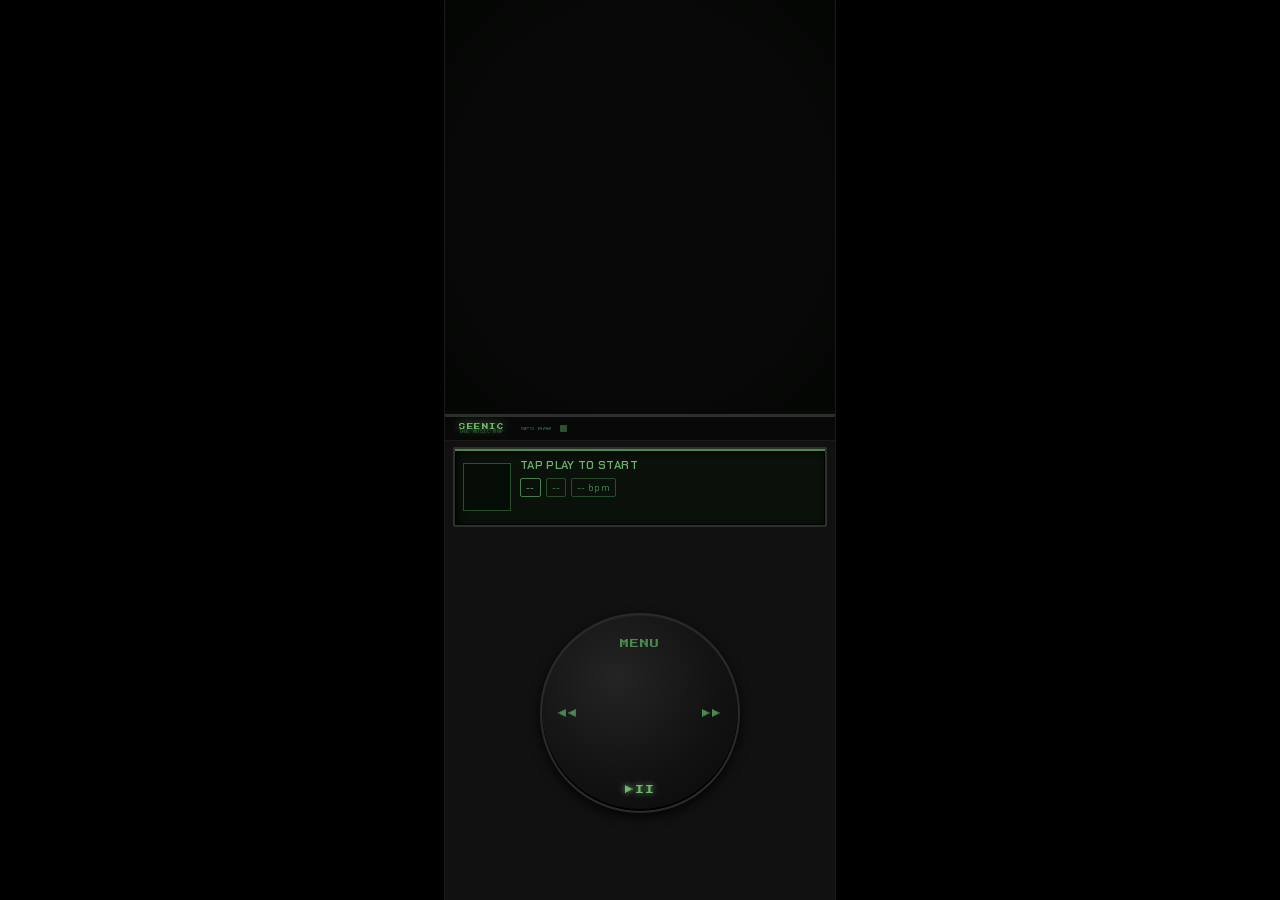
<file: frontend/app.html>
<!DOCTYPE html>
<html lang="en">
<head>
  <meta charset="UTF-8" />
  <meta name="viewport" content="width=device-width, initial-scale=1.0, maximum-scale=1.0" />
  <title>Seenic</title>
  <link rel="preconnect" href="https://fonts.googleapis.com" />
  <link rel="preconnect" href="https://fonts.gstatic.com" crossorigin />
  <link href="https://fonts.googleapis.com/css2?family=Chakra+Petch:wght@400;600&family=Press+Start+2P&display=swap" rel="stylesheet" />
  <link rel="stylesheet" href="style.css" />
</head>
<body>

  <div id="shell">

    <div id="map"></div>

    <div id="scan-overlay" hidden>
      <video id="scan-preview" autoplay playsinline muted></video>
      <div id="scan-line"></div>
      <div id="scan-label">SCANNING...</div>
    </div>

    <canvas id="snapshot" hidden></canvas>

    <div id="device">

      <div id="device-header">
        <div class="logo-group">
          <span class="logo">SEENIC</span>
          <span class="logo-sub">THE MUSIC MAP</span>
        </div>
        <span id="scan-count" hidden></span>
        <span id="gps-tag">GPS&nbsp;NAV</span>
        <div id="status-dot" class="dot-idle"></div>
      </div>

      <div id="lcd-panel">
        <div id="zone-color-bar"></div>
        <div id="lcd-content">
          <!-- Music note icon -->
<canvas id="album-art" width="48" height="48"></canvas>
          <div id="track-info">
            <div id="np-place">TAP PLAY TO START</div>
            <div id="np-meta">
              <span id="np-mood"  class="badge">--</span>
              <span id="np-genre" class="badge dim">--</span>
              <span id="np-bpm"   class="badge dim">-- BPM</span>
              <span id="memory-badge" class="badge memory" hidden>ZONE</span>
            </div>
            <canvas id="waveform"></canvas>
          </div>
        </div>
      </div>

      <div id="wheel-area">
        <div id="click-wheel">
          <span class="wheel-label wheel-top">MENU</span>
          <span class="wheel-label wheel-left">&#9664;&#9664;</span>
          <span class="wheel-label wheel-right">&#9654;&#9654;</span>
          <button type="button" id="btn-play" class="wheel-label wheel-bottom" aria-label="Play">&#9654;II</button>
          <button type="button" id="btn-scan" class="wheel-center" hidden aria-label="Scan scene">SCAN</button>
        </div>
      </div>

    </div>

    <div id="error-toast" hidden></div>

  </div>

  <script src="app.js"></script>
</body>
</html>
</file>
<file: frontend/style.css>
/* ============================================================
   Seenic — Green-on-black LCD + iPod Classic click wheel
   ============================================================ */

@import url("https://fonts.googleapis.com/css2?family=Chakra+Petch:wght@400;600&family=Press+Start+2P&display=swap");

:root {
  --lcd-bg:       #0a120a;
  --lcd-green:    #72b872;
  --lcd-mid:      #4a8a50;
  --lcd-dim:      #2a5230;
  --lcd-black:    #060d06;
  --device-bg:    #111111;
  --device-edge:  #2e2e2e;
  --device-dark:  #080808;
  --wheel-bg:     #161616;
  --wheel-ring:   #1e1e1e;
  --wheel-edge:   #2a2a2a;
  --danger:       #cc4444;
  --player-h:     54vh;
  --header-h:     24px;
  --lcd-h:        80px;
  --font-pixel:   "Press Start 2P", monospace;
  --font-track:   "Chakra Petch", system-ui, sans-serif;
}

[hidden] { display: none !important; }
* { box-sizing: border-box; margin: 0; padding: 0; }

html, body {
  height: 100%; width: 100%; overflow: hidden;
  background: #000;
  font-family: var(--font-lcd);
  -webkit-font-smoothing: none;
  display: flex;
  align-items: center;
  justify-content: center;
}

/* ── Phone shell — constrains to mobile width on desktop ────*/
#shell {
  position: relative;
  width: min(100vw, 390px);
  height: 100vh;
  overflow: hidden;
  background: var(--device-dark);
  /* Desktop: subtle phone outline */
  box-shadow: 0 0 0 1px #1a1a1a, 0 0 60px rgba(0,0,0,0.8);
}

/* ── Map ────────────────────────────────────────────────────*/
#map {
  position: absolute;
  top: 0; left: 0; right: 0; bottom: var(--player-h);
  z-index: 0;
}
#map::after {
  content: "";
  position: absolute; inset: 0;
  background: radial-gradient(ellipse at center, transparent 55%, rgba(0,5,0,0.65) 100%);
  pointer-events: none; z-index: 1;
}

/* ── Scan overlay ───────────────────────────────────────────*/
#scan-overlay {
  position: absolute; inset: 0; z-index: 50;
  background: var(--lcd-black);
  display: flex; flex-direction: column;
  align-items: center; justify-content: center;
}
#scan-overlay::before {
  content: "";
  position: absolute; inset: 0;
  background: repeating-linear-gradient(
    to bottom,
    transparent 0px, transparent 2px,
    rgba(0,0,0,0.25) 2px, rgba(0,0,0,0.25) 4px
  );
  pointer-events: none; z-index: 1;
}
#scan-preview {
  width: 100%; max-height: 60vh; object-fit: cover;
  filter: brightness(0.75) saturate(0) sepia(0.5) hue-rotate(75deg) contrast(1.2);
  image-rendering: pixelated;
}
#scan-line {
  position: absolute; top: 8%; left: 0; right: 0; height: 2px;
  background: var(--lcd-green);
  box-shadow: 0 0 6px var(--lcd-green), 0 0 18px var(--lcd-green);
  animation: scan-sweep 1.8s linear infinite; z-index: 2;
}
@keyframes scan-sweep {
  0%   { transform: translateY(0);    opacity: 1; }
  95%  { transform: translateY(70vh); opacity: 1; }
  100% { transform: translateY(70vh); opacity: 0; }
}
#scan-label {
  position: absolute; bottom: calc(var(--player-h) + 20px);
  font-family: var(--font-pixel); font-size: 0.45rem;
  color: var(--lcd-green); letter-spacing: 0.2em;
  text-shadow: 0 0 8px var(--lcd-green);
  animation: blink-txt 0.7s step-end infinite; z-index: 2;
}
@keyframes blink-txt {
  0%, 100% { opacity: 1; }
  50%      { opacity: 0; }
}

/* ── Device shell ───────────────────────────────────────────*/
#device {
  position: absolute;
  bottom: 0; left: 0; right: 0;
  height: var(--player-h);
  z-index: 10;
  background: var(--device-bg);
  border-top: 3px solid var(--device-edge);
  box-shadow: 0 -3px 0 var(--device-dark);
  display: flex; flex-direction: column;
  align-items: center;
}

/* ── Header strip ───────────────────────────────────────────*/
#device-header {
  width: 100%;
  height: var(--header-h); flex-shrink: 0;
  background: var(--device-dark); border-bottom: 1px solid #1a1a1a;
  display: flex; align-items: center; padding: 0 14px; gap: 8px;
}
.logo-group { display: flex; flex-direction: column; gap: 0; }
.logo {
  font-family: var(--font-pixel); font-size: 0.4rem;
  color: var(--lcd-green); letter-spacing: 0.25em;
  text-shadow: 0 0 10px var(--lcd-green);
}
.logo-sub {
  font-family: var(--font-pixel); font-size: 0.2rem;
  color: var(--lcd-dim); letter-spacing: 0.14em;
}
#scan-count {
  font-family: var(--font-pixel); font-size: 0.26rem;
  color: var(--lcd-mid); letter-spacing: 0.08em;
  margin-left: auto;
}
#gps-tag {
  font-family: var(--font-pixel); font-size: 0.28rem;
  color: var(--lcd-dim); letter-spacing: 0.1em; margin-left: 8px;
}

/* LED */
.dot-idle    { width: 7px; height: 7px; border-radius: 1px; background: var(--lcd-dim); }
.dot-active  { width: 7px; height: 7px; border-radius: 1px; background: var(--lcd-green);
               box-shadow: 0 0 6px var(--lcd-green); animation: led-pulse 2s step-end infinite; }
.dot-loading { width: 7px; height: 7px; border-radius: 1px; background: var(--lcd-mid);
               animation: led-pulse 0.35s step-end infinite; }
@keyframes led-pulse { 0%, 100% { opacity: 1; } 50% { opacity: 0.1; } }

/* ── LCD panel ──────────────────────────────────────────────*/
#lcd-panel {
  width: calc(100% - 16px);
  height: var(--lcd-h);
  flex-shrink: 0;
  margin: 6px 8px 4px;
  background: var(--lcd-bg);
  border: 2px solid var(--device-edge);
  box-shadow: inset 0 0 0 1px #000, inset 2px 2px 8px rgba(0,0,0,0.9);
  border-radius: 2px;
  position: relative; overflow: hidden;
}
#lcd-panel::after {
  content: "";
  position: absolute; inset: 0;
  background: repeating-linear-gradient(
    to bottom,
    transparent 0px, transparent 1px,
    rgba(0,0,0,0.1) 1px, rgba(0,0,0,0.1) 2px
  );
  pointer-events: none; z-index: 5;
}
#zone-color-bar {
  position: absolute; top: 0; left: 0; right: 0; height: 2px;
  background: var(--lcd-mid); z-index: 6; transition: background 1s step-end;
}
#lcd-content {
  position: absolute; inset: 5px 8px;
  display: flex; align-items: center; gap: 9px; z-index: 2;
}
#album-art {
  flex-shrink: 0; width: 48px; height: 48px;
  border: 1px solid var(--lcd-dim); background: var(--lcd-black);
  display: flex; align-items: center; justify-content: center;
  font-size: 1.6rem; color: var(--lcd-green);
  text-shadow: 0 0 10px var(--lcd-green);
}
#track-info { flex: 1; min-width: 0; display: flex; flex-direction: column; gap: 4px; }
#np-place {
  font-family: var(--font-track); font-size: 0.72rem; font-weight: 600;
  color: var(--lcd-green);
  white-space: nowrap; overflow: hidden; text-overflow: ellipsis;
  letter-spacing: 0.03em; line-height: 1.3;
}
#np-meta { display: flex; gap: 5px; flex-wrap: wrap; align-items: center; }
.badge {
  font-family: var(--font-track); font-size: 0.6rem; font-weight: 400;
  letter-spacing: 0.03em; text-transform: lowercase;
  padding: 1px 5px; border-radius: 2px;
  border: 1px solid var(--lcd-mid); color: var(--lcd-green);
  background: transparent; line-height: 1.6; white-space: nowrap;
}
.badge.dim, .badge.secondary { color: var(--lcd-mid); border-color: var(--lcd-dim); }
.badge.memory {
  color: var(--lcd-green); border-color: var(--lcd-green);
  background: rgba(114,184,114,0.12);
  text-shadow: 0 0 6px var(--lcd-green);
  animation: led-pulse 1.2s step-end infinite;
}
#waveform { width: 100%; height: 14px; background: transparent; }

/* ── Click wheel ────────────────────────────────────────────*/
#wheel-area {
  flex: 1;
  width: 100%;
  display: flex;
  align-items: center;
  justify-content: center;
  padding-bottom: 6px;
}

#click-wheel {
  position: relative;
  width: 200px;
  height: 200px;
  border-radius: 50%;
  background: radial-gradient(circle at 38% 32%, #242424 0%, #111111 60%, #0a0a0a 100%);
  border: 2px solid var(--wheel-edge);
  box-shadow:
    0 4px 12px rgba(0,0,0,0.8),
    0 1px 0 rgba(255,255,255,0.04) inset,
    0 -2px 0 #000 inset;
}

/* Ring labels */
.wheel-label {
  position: absolute;
  font-family: var(--font-pixel);
  font-size: 0.56rem;
  color: var(--lcd-mid);
  letter-spacing: 0.1em;
  background: none;
  border: none;
  cursor: default;
  -webkit-user-select: none; user-select: none;
  -webkit-tap-highlight-color: transparent;
}
.wheel-top    { top: 24px;  left: 50%; transform: translateX(-50%); }
.wheel-left   { left: 16px;  top: 50%;  transform: translateY(-50%); }
.wheel-right  { right: 16px; top: 50%;  transform: translateY(-50%); }

/* Play button — bottom of ring */
.wheel-bottom {
  bottom: 9px;
  left: 50%; transform: translateX(-50%);
  color: var(--lcd-green);
  text-shadow: 0 0 6px var(--lcd-green);
  cursor: pointer;
  font-size: 0.55rem;
  padding: 2px 4px 8px;
  transition: opacity 0.08s;
}
.wheel-bottom:active { opacity: 0.5; }
.wheel-bottom.playing { color: var(--lcd-mid); text-shadow: none; }

/* Center button */
.wheel-center {
  position: absolute;
  top: 50%; left: 50%;
  transform: translate(-50%, -50%);
  width: 58px; height: 58px;
  border-radius: 50%;
  background: radial-gradient(circle at 38% 32%, #1e1e1e, #0a0a0a);
  border: 1px solid var(--wheel-edge);
  box-shadow:
    0 2px 6px rgba(0,0,0,0.9),
    inset 0 1px 0 rgba(255,255,255,0.05);
  color: var(--lcd-green);
  font-family: var(--font-pixel);
  font-size: 0.3rem;
  letter-spacing: 0.1em;
  text-shadow: 0 0 6px var(--lcd-green);
  cursor: pointer;
  -webkit-tap-highlight-color: transparent;
  -webkit-user-select: none; user-select: none;
  transition: box-shadow 0.05s, transform 0.05s;
}
.wheel-center:active {
  transform: translate(-50%, -50%) scale(0.95);
  box-shadow: 0 1px 3px rgba(0,0,0,0.9), inset 0 2px 4px rgba(0,0,0,0.6);
}
.wheel-center:disabled { opacity: 0.3; cursor: default; }

/* ── Error toast ────────────────────────────────────────────*/
#error-toast {
  position: absolute; top: 38%; left: 50%; transform: translateX(-50%);
  z-index: 30; padding: 8px 14px; background: var(--lcd-bg);
  border: 2px solid var(--danger); color: var(--danger);
  font-family: var(--font-pixel); font-size: 0.32rem;
  letter-spacing: 0.1em; text-transform: uppercase;
  white-space: nowrap; max-width: 90vw;
  overflow: hidden; text-overflow: ellipsis;
  box-shadow: 0 0 20px rgba(255,51,51,0.3);
}

/* ── Google Maps overrides ──────────────────────────────────*/
.gm-style .gm-style-iw-c {
  background: var(--lcd-bg) !important; border: 1px solid var(--lcd-mid) !important;
  color: var(--lcd-green) !important; font-family: var(--font-pixel) !important;
  font-size: 0.32rem !important; border-radius: 0 !important;
  box-shadow: 0 0 12px rgba(51,255,51,0.2) !important;
}
.gm-style .gm-style-iw-tc::after { background: var(--lcd-mid) !important; }
.gm-bundled-control, .gm-fullscreen-control, .gmnoprint, .gm-style-cc { display: none !important; }
</file>
